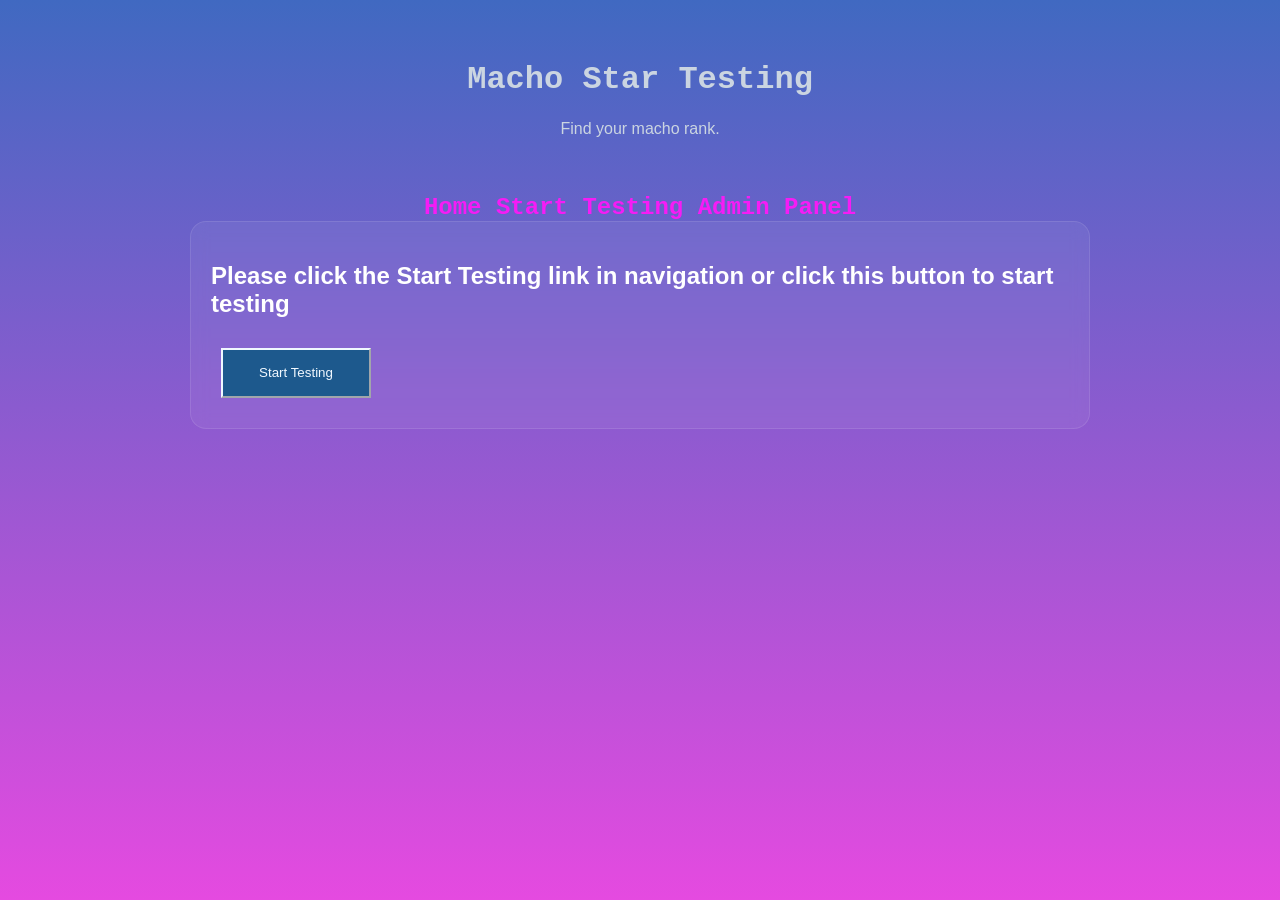
<file: templates/index.html>
<!DOCTYPE html>
<head>
    <title>Macho Star Testing</title>

    <link rel="stylesheet" href="/static/css/style.css">
    <link rel="stylesheet" href="/static/css/navigation.css">
    <link rel="stylesheet" href="/static/css/buttons.css">
</head>
<body>
    <div class="hero">
        <h1 id="logo">Macho Star Testing</h1>
        <p class="subtitle">Find your macho rank.</p>
    </div>

    <nav>
        <a class="nav" href="/">Home</a>
        <a class="nav" href="/test">Start Testing</a>
        <a class="nav" href="/admin">Admin Panel</a>
    </nav>

    <div class="container">
        <div class="card">
            <h2>Please click the Start Testing link in navigation or click this button to start testing</h2>
            <button class="button" onclick="startTesting()">Start Testing</button>
        </div>
    </div>
    <script src="/static/js/index.js"></script>
</body>
</file>
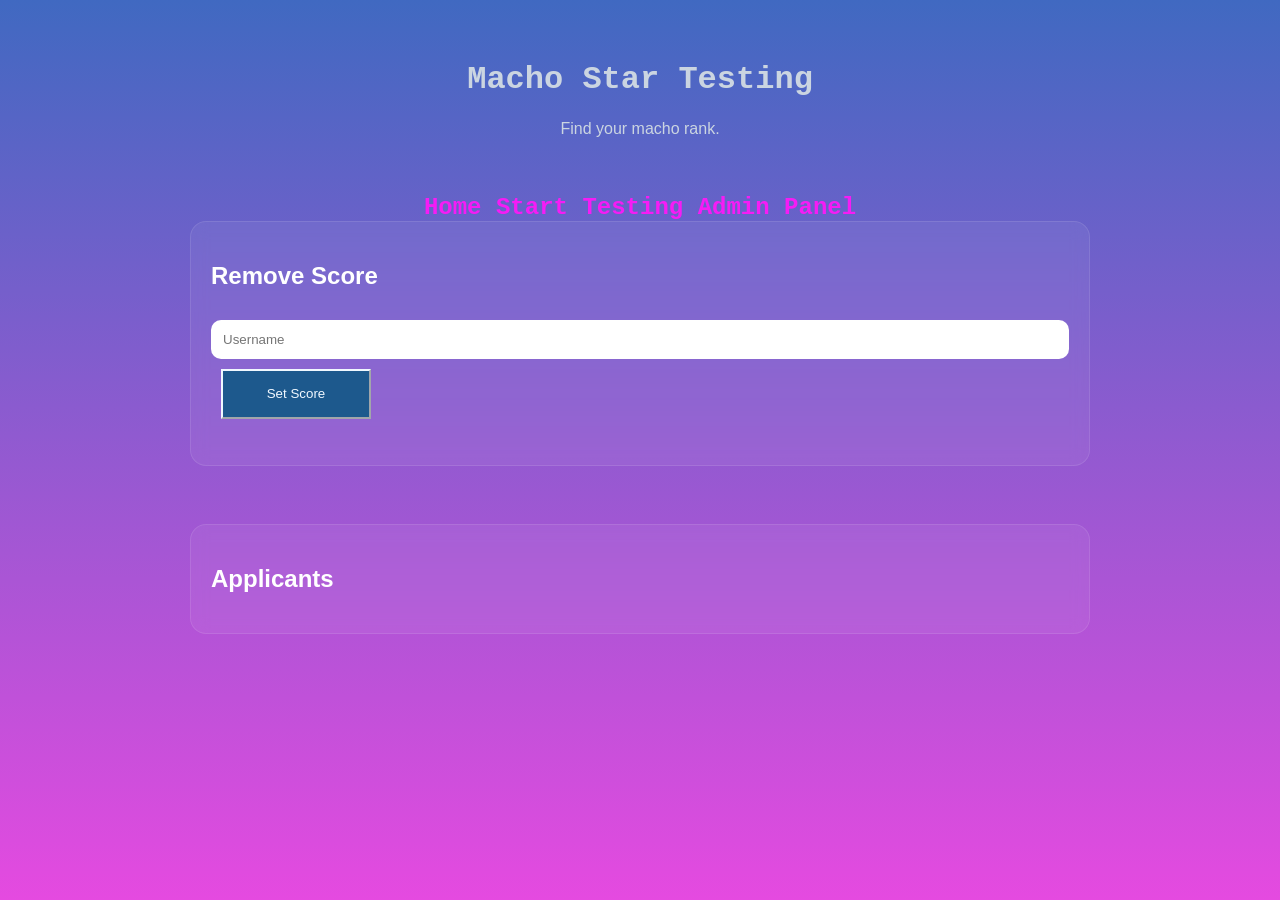
<file: templates/admin.html>
<!DOCTYPE html>
<head>
    <title>Macho Star Testing</title>

    <link rel="stylesheet" href="/static/css/style.css">
    <link rel="stylesheet" href="/static/css/navigation.css">
    <link rel="stylesheet" href="/static/css/buttons.css">
</head>
<body>
    <div class="hero">
        <h1 id="logo">Macho Star Testing</h1>
        <p class="subtitle">Find your macho rank.</p>
    </div>

    <nav>
        <a class="nav" href="/">Home</a>
        <a class="nav" href="/test">Start Testing</a>
        <a class="nav" href="/admin">Admin Panel</a>
    </nav>

    <div class="container">
        <div class="card">
            <h2>Remove Score</h2>
            <input type="text" placeholder="Username" maxlength="64" id="removescoreusername">
            <button class="button" id="removescorebutton">Set Score</button>
            <p id="adminmsg"></p>
        </div>
        <br />
        <div class="card">
            <h2>Applicants</h2>
    
            <div id="list"></div>
        </div>
    </div>
    <script src="/static/js/admin.js"></script>
</body>
</file>
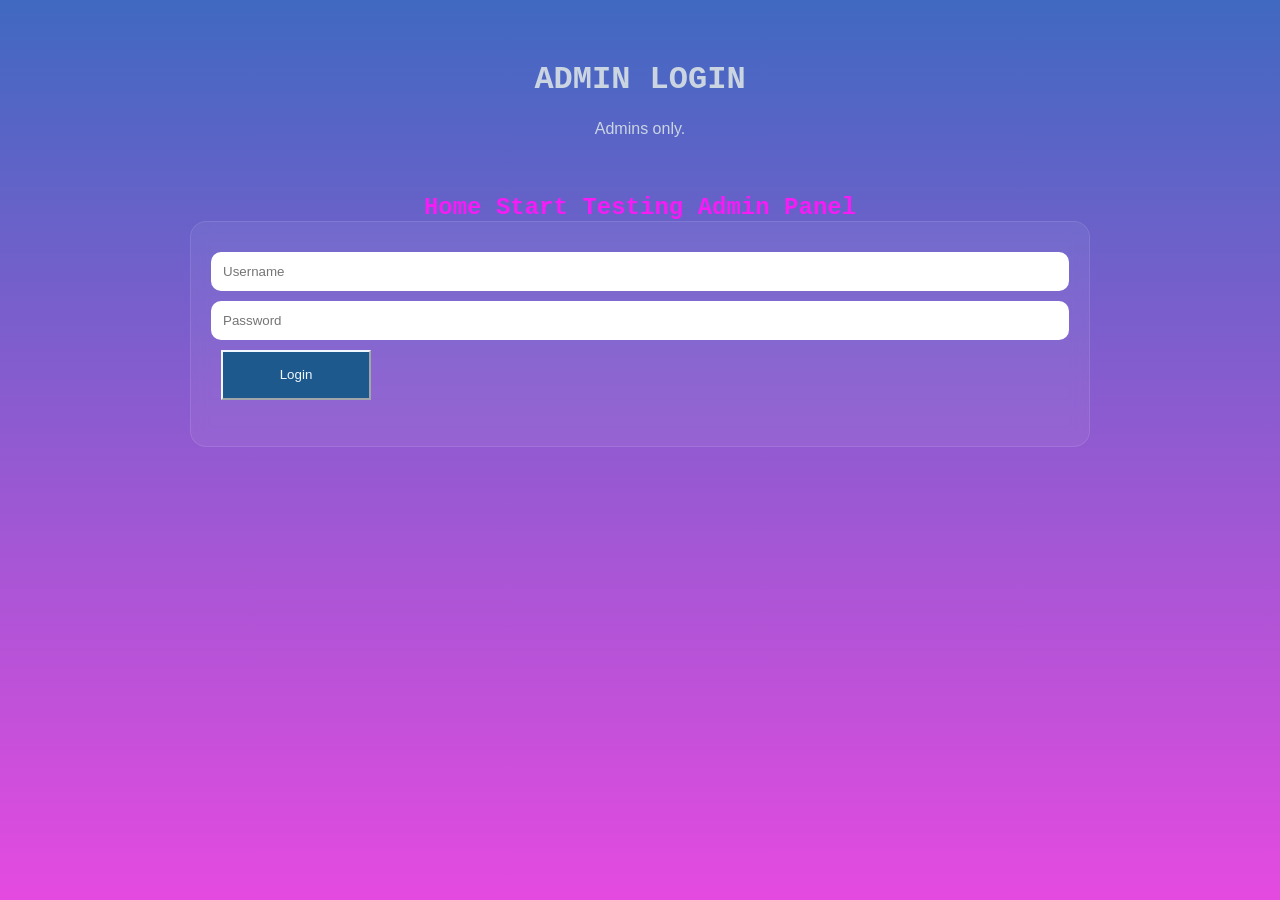
<file: templates/login.html>
<!DOCTYPE html>
<html>
<head>
    <title>Login — Macho Stock Market</title>

    <link rel="stylesheet" href="/static/css/style.css">
    <link rel="stylesheet" href="/static/css/navigation.css">
    <link rel="stylesheet" href="/static/css/buttons.css">
</head>
<body>

    <div class="hero">
        <h1 id="logo">ADMIN LOGIN</h1>
        <p class="subtitle">Admins only.</p>
    </div>

    <nav>
        <a class="nav" href="/">Home</a>
        <a class="nav" href="/test">Start Testing</a>
        <a class="nav" href="/admin">Admin Panel</a>
    </nav>

    <div class="container">
        <div class="card">
            <input type="text" id="username" placeholder="Username" autocomplete="username">
            <input type="password" id="password" placeholder="Password" autocomplete="current-password">
            <button class="button" id="login-btn" type="button">Login</button>
            <p id="login-msg"></p>
        </div>
    </div>

    <script>
    document.getElementById("login-btn").addEventListener("click", function () {
        var msg = document.getElementById("login-msg");
        msg.textContent = "";

        fetch("/api/login", {
            method: "POST",
            headers: { "Content-Type": "application/json" },
            credentials: "include",
            body: JSON.stringify({
                username: document.getElementById("username").value,
                password: document.getElementById("password").value,
            }),
        })
            .then(function (r) {
                return r.text().then(function (text) {
                    var d = {};
                    try { d = JSON.parse(text); } catch (e) {
                        d = { error: "Server error (" + r.status + "). Check Vercel function logs." };
                    }
                    return { ok: r.ok, d: d };
                });
            })
            .then(function (res) {
                if (res.ok && res.d.success) {
                    window.location.href = "/admin";
                    return;
                }
                msg.textContent = res.d.error || res.d.hint || "Login failed";
            })
            .catch(function () {
                msg.textContent = "Network error — could not reach /api/login";
            });
    });
    </script>

</body>
</html>
</file>
<file: static/css/style.css>
body {
    background: linear-gradient(180deg, #4069c1, #e54ae0);
    color: white;
    font-family: Arial, sans-serif;
    margin: 0;
    min-height: 100vh;
}

.hero {
    text-align: center;
    padding: 40px;
}

.subtitle {
    color: #cbd5e1;
}

.container {
    width: 90%;
    max-width: 900px;
    margin: auto;
    display: flex;
    flex-direction: column;
    gap: 20px;
    padding-bottom: 40px;
}

.card {
    background: rgba(255,255,255,0.06);
    border: 1px solid rgba(255,255,255,0.1);
    border-radius: 16px;
    padding: 20px;
    backdrop-filter: blur(8px);
}

.darc {
    background: rgba(255,255,255,0.06);
    border: 1px solid rgba(255,255,255,0.1);
    border-radius: 16px;
    padding: 20px;
    backdrop-filter: blur(8px);
}

.user {
    display: flex;
    justify-content: space-between;
    padding: 12px;
    margin-top: 10px;
    border-radius: 10px;
    background: rgba(255,255,255,0.05);
}

.balance {
    color: #4ade80;
    font-weight: bold;
}

input {
    width: 100%;
    padding: 12px;
    margin-top: 10px;
    border-radius: 10px;
    border: none;
    box-sizing: border-box;
}
</file>
<file: static/css/navigation.css>
@font-face {
    font-family: 'jetbrains_mono';
    src: url('/static/fonts/jetbrains-mono-webfont.eot');
    src: url('/static/fonts/jetbrains-mono-webfont.eot?#iefix') format('embedded-opentype'),
        url('/static/fonts/jetbrains-mono-webfont.woff') format('woff'),
        url('/static/fonts/jetbrains-mono-webfont.ttf') format('truetype'),
        url('/static/fonts/jetbrains-mono-webfont.svg#jetbrains_monoregular') format('svg');
    font-weight: normal;
    font-style: normal;

}


#logo {
    text-align: center;
    color: #cbd5e1;
    font-family: jetbrains-mono, 'Courier New', monospace;
}

nav {
    text-align: center;
}

.nav {
    margin: 5px;
    font-size: x-large;
    font-family: jetbrains-mono, 'Courier New', monospace;
    font-weight: 550;
}

.nav:visited {
    color: rgb(245, 28, 245);
    text-decoration: none;
}

.nav:link {
    color: rgb(245, 28, 245);
    text-decoration: none;
}

.nav:hover {
    color: darkturquoise;
    text-decoration: underline;
}

.nav:active {
    color: darkorange;
    text-decoration: underline;
}
</file>
<file: static/css/buttons.css>
.button {
    width: 150px; 
    height: 50px;
    background: rgb(29, 89, 141);
    margin: 10px;
    color: aliceblue;
    border-width: 2px;
    border-color: aliceblue;
    
}

.button:hover {
    width: 150px; 
    height: 50px;
    background: rgb(103, 169, 228);
    margin: 10px;
    color: aliceblue;
    border-width: 2px;
    border-color: rgb(208, 231, 252);
}

.button:visited {
    width: 150px; 
    height: 50px;
    background: rgb(27, 69, 105);
    margin: 10px;
    color: aliceblue;
    border-width: 2px;
    border-color: rgb(208, 231, 252);
}

.button:active {
    width: 150px; 
    height: 50px;
    background: rgb(103, 169, 228);
    margin: 10px;
    color: aliceblue;
    border-width: 2px;
    border-color: rgb(208, 231, 252);
}
</file>
